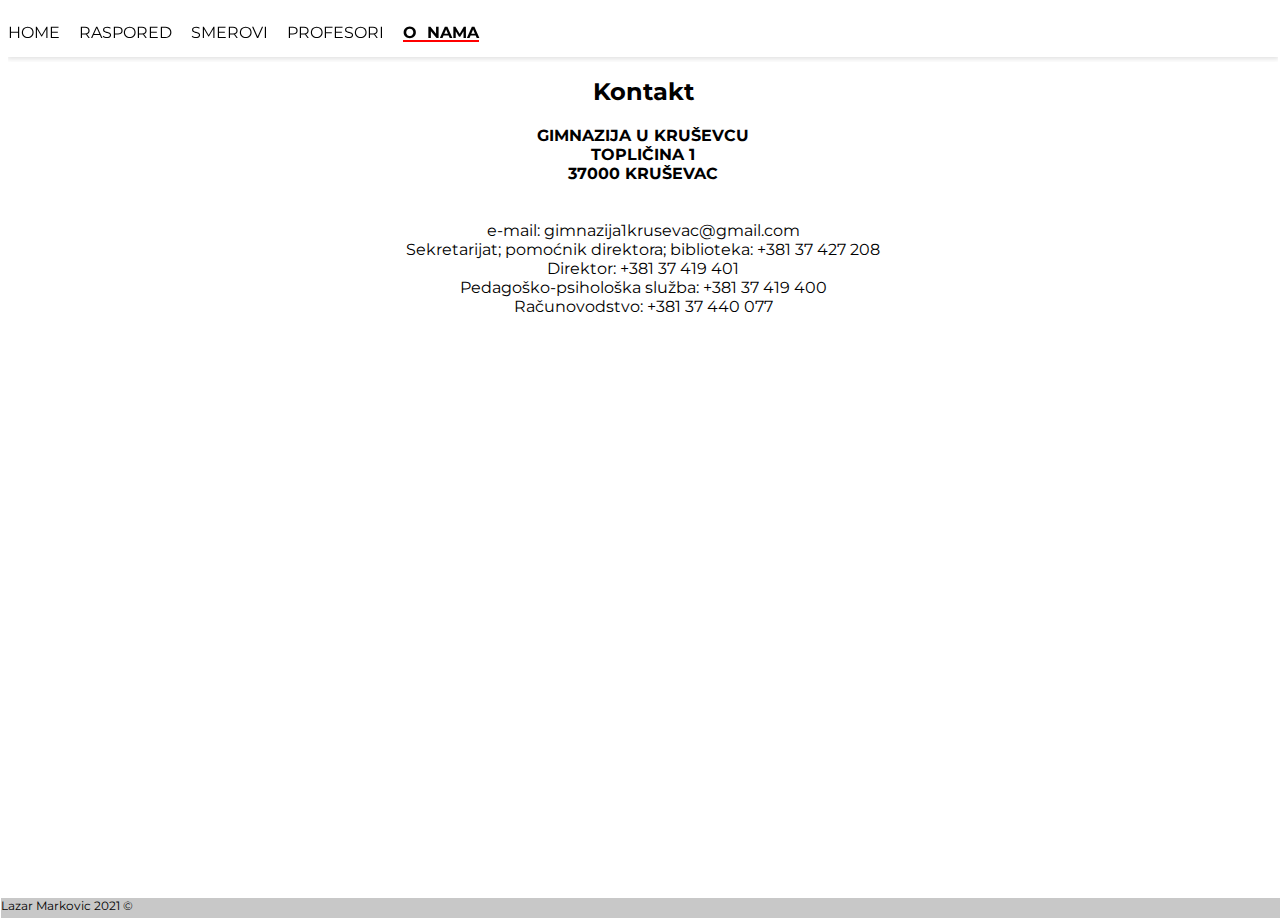
<file: kontakt.html>
<!DOCTYPE html>
<html lang="en">
<head>
    <meta charset="UTF-8">
    <meta http-equiv="X-UA-Compatible" content="IE=edge">
    <meta name="viewport" content="width=device-width, initial-scale=1.0">
    <link rel="preconnect" href="https://fonts.gstatic.com">
    <link href="https://fonts.googleapis.com/css2?family=Montserrat:wght@500;800&display=swap" rel="stylesheet">
    <link rel="stylesheet" href="style.css">
    <link rel="icon" href="images/favicon.ico">
    <script src="https://ajax.googleapis.com/ajax/libs/jquery/3.6.0/jquery.min.js"></script>
    <script src="script.js"></script>
    <title>Kontakt</title>
</head>
<body style="width: 100%;">
<div class="page">
    <div class="container">
        <nav>
            <div>
                <a href="index.html"  class="inactive">HOME</a>
                <a href="" class="inactive">RASPORED</a>
                <a href="smerovi.html" class="inactive">SMEROVI</a>
                <a href="profesori.html" class="inactive">PROFESORI</a>
                <a href="kontakt.html" id="active" class="underline bold">O NAMA</a>
            </div>
        </nav>
<!--        <header>-->
<!--            <img src="images/Slide1.jpg" style="max-width: 1366px; width: 100%;">-->
<!--            <div>OLYMPIC<br><b>ARCHERY</b></div>-->
<!--        </header>-->
        <main class="centre">
            <h2>Kontakt</h2>
            <p>
                <b>
                    GIMNAZIJA U KRUŠEVCU <br>
                    TOPLIČINA 1 <br>
                    37000 KRUŠEVAC <br>
                </b>
                <br>
                <br>
            e-mail: gimnazija1krusevac@gmail.com <br>

            Sekretarijat; pomoćnik direktora; biblioteka: +381 37 427 208 <br>

            Direktor: +381 37 419 401 <br>
            Pedagoško-psihološka služba: +381 37 419 400 <br>
            Računovodstvo: +381 37 440 077 <br>
            </p>
        </main>
    </div>
    <footer>
        <div>Lazar Markovic 2021 ©</div>
    </footer>
</div>
</body>

</html>
</file>
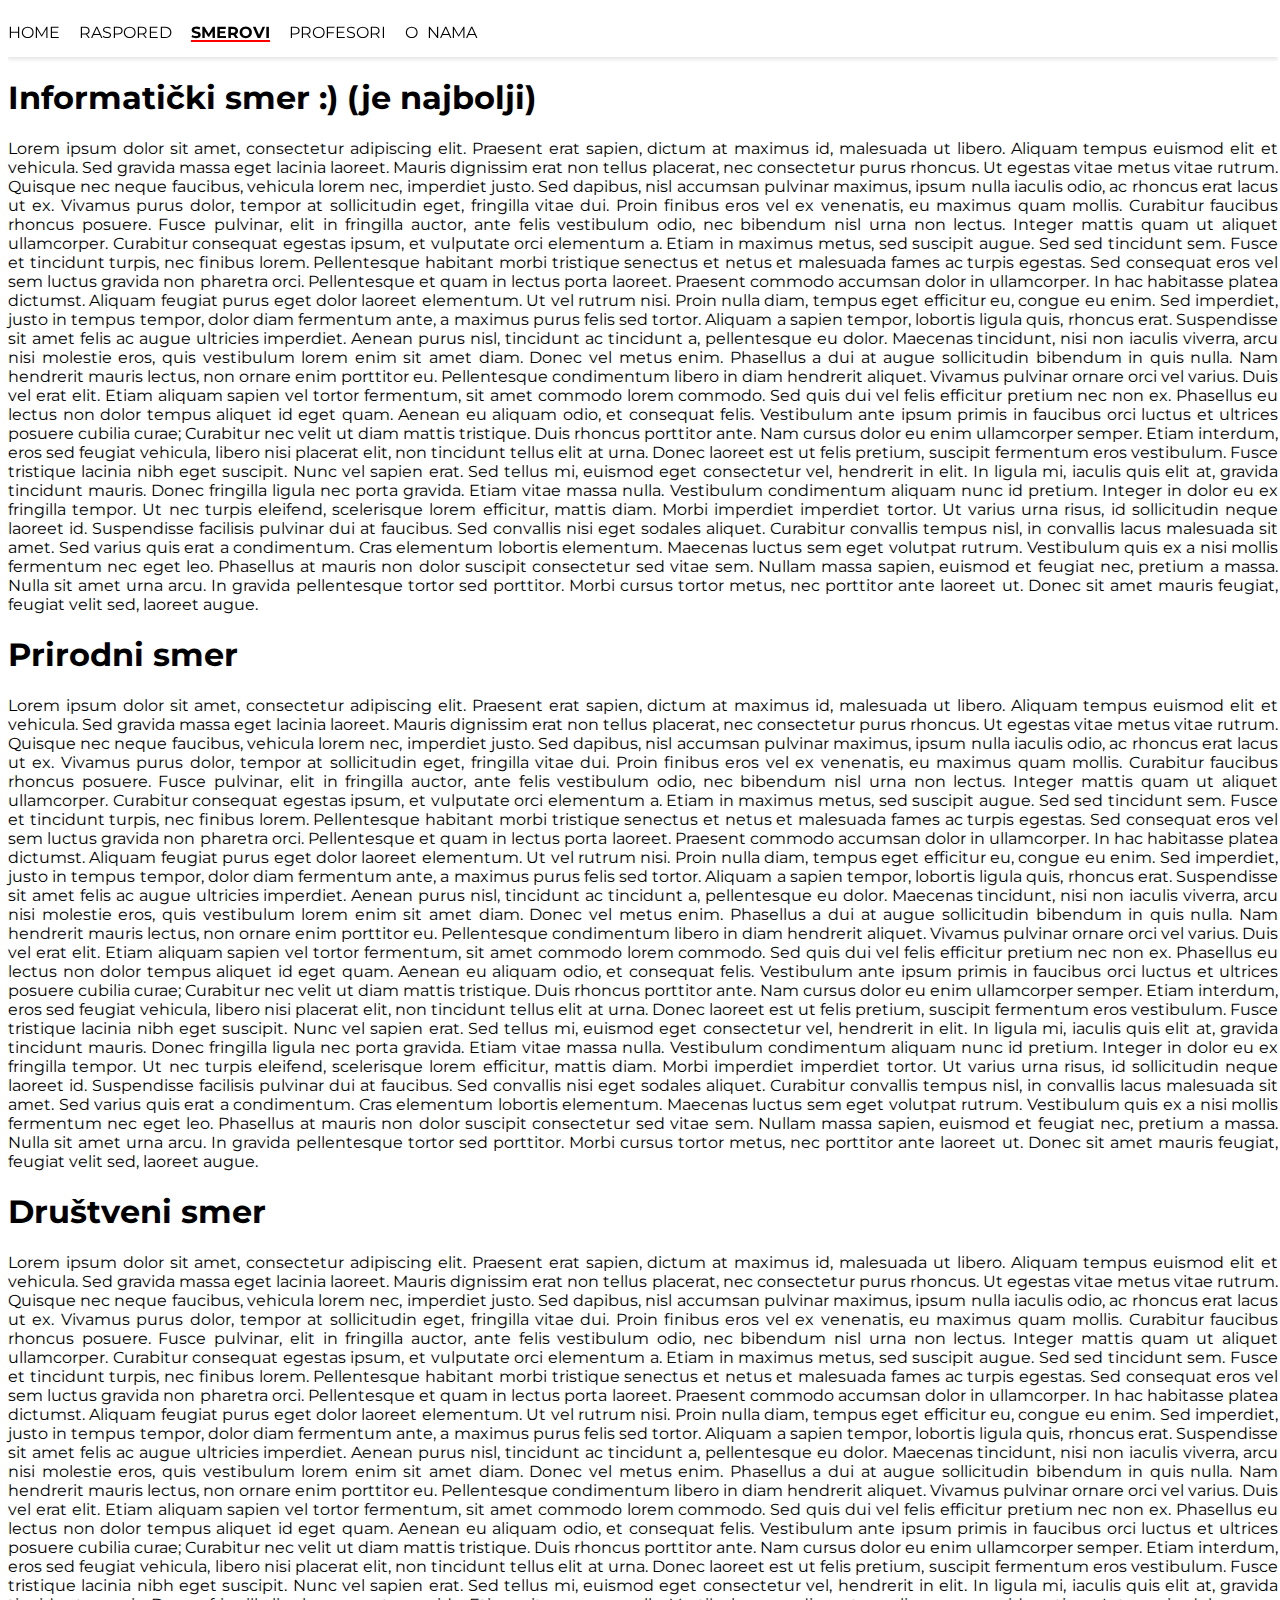
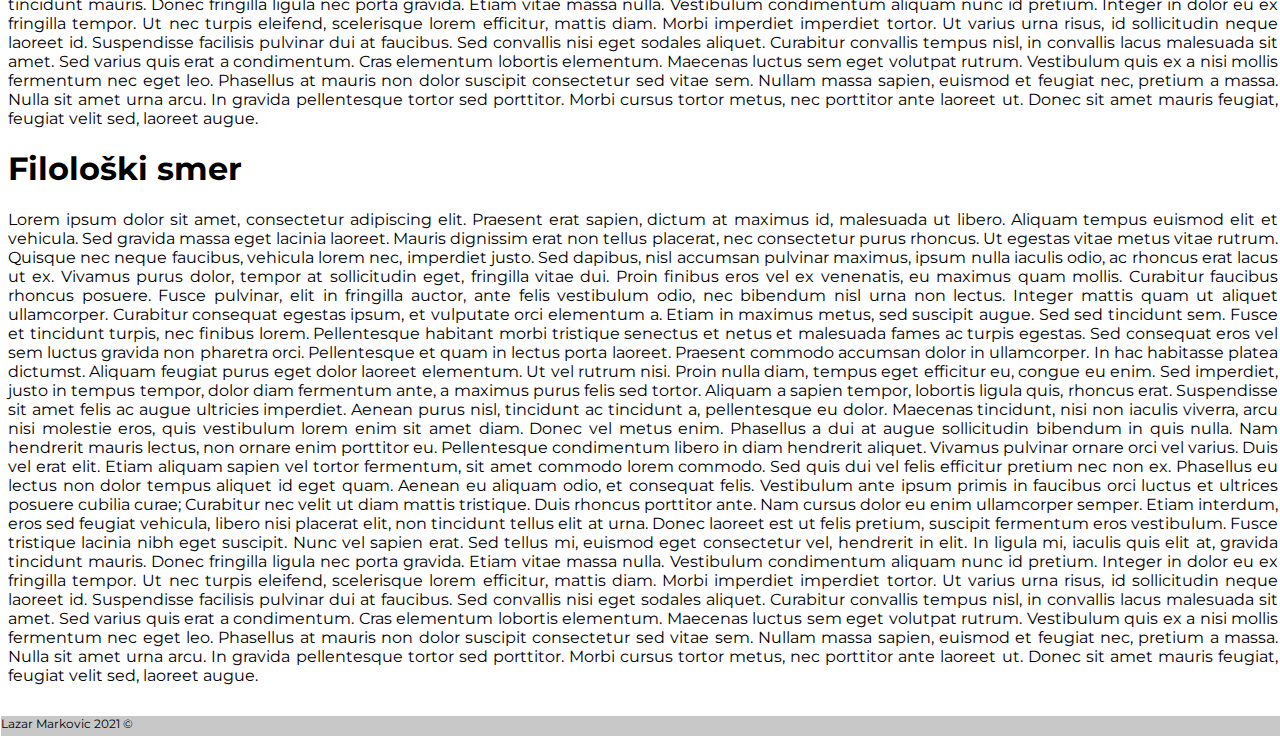
<file: smerovi.html>
<!DOCTYPE html>
<html lang="en">

<head>
    <meta charset="UTF-8">
    <meta http-equiv="X-UA-Compatible" content="IE=edge">
    <meta name="viewport" content="width=device-width, initial-scale=1.0">
    <link rel="preconnect" href="https://fonts.gstatic.com">
    <link href="https://fonts.googleapis.com/css2?family=Montserrat:wght@500;800&display=swap" rel="stylesheet">
    <link rel="stylesheet" href="style.css">
    <link rel="icon" href="images/favicon.ico">
    <script src="https://ajax.googleapis.com/ajax/libs/jquery/3.6.0/jquery.min.js"></script>
    <script src="script.js"></script>
    <title>Smerovi</title>
</head>
<body style="width: 100%;">
    <div class="page">
        <div class="container">
            <nav>
                <div>
                    <a href="index.html" class="inactive">HOME</a>
                    <a href="" class="inactive">RASPORED</a>
                    <a href="smerovi.html" id="active" class="underline bold">SMEROVI</a>
                    <a href="profesori.html" class="inactive">PROFESORI</a>
                    <a href="kontakt.html" class="inactive">O NAMA</a>
                </div>
            </nav>
            <header>
<!--                <img src="images/" alt="xd" style="max-width: 1366px; width: 100%;">-->
<!--                <div>OLYMPIC<br><b>ARCHERY</b></div>-->
            </header>
            <main>
                <h1>Informatički smer :) (je najbolji)</h1>
                <p>Lorem ipsum dolor sit amet, consectetur adipiscing elit. Praesent erat sapien, dictum at maximus id, malesuada ut libero. Aliquam tempus euismod elit et vehicula. Sed gravida massa eget lacinia laoreet. Mauris dignissim erat non tellus placerat, nec consectetur purus rhoncus. Ut egestas vitae metus vitae rutrum. Quisque nec neque faucibus, vehicula lorem nec, imperdiet justo. Sed dapibus, nisl accumsan pulvinar maximus, ipsum nulla iaculis odio, ac rhoncus erat lacus ut ex. Vivamus purus dolor, tempor at sollicitudin eget, fringilla vitae dui. Proin finibus eros vel ex venenatis, eu maximus quam mollis. Curabitur faucibus rhoncus posuere. Fusce pulvinar, elit in fringilla auctor, ante felis vestibulum odio, nec bibendum nisl urna non lectus. Integer mattis quam ut aliquet ullamcorper. Curabitur consequat egestas ipsum, et vulputate orci elementum a. Etiam in maximus metus, sed suscipit augue. Sed sed tincidunt sem. Fusce et tincidunt turpis, nec finibus lorem.

                    Pellentesque habitant morbi tristique senectus et netus et malesuada fames ac turpis egestas. Sed consequat eros vel sem luctus gravida non pharetra orci. Pellentesque et quam in lectus porta laoreet. Praesent commodo accumsan dolor in ullamcorper. In hac habitasse platea dictumst. Aliquam feugiat purus eget dolor laoreet elementum. Ut vel rutrum nisi. Proin nulla diam, tempus eget efficitur eu, congue eu enim. Sed imperdiet, justo in tempus tempor, dolor diam fermentum ante, a maximus purus felis sed tortor. Aliquam a sapien tempor, lobortis ligula quis, rhoncus erat.

                    Suspendisse sit amet felis ac augue ultricies imperdiet. Aenean purus nisl, tincidunt ac tincidunt a, pellentesque eu dolor. Maecenas tincidunt, nisi non iaculis viverra, arcu nisi molestie eros, quis vestibulum lorem enim sit amet diam. Donec vel metus enim. Phasellus a dui at augue sollicitudin bibendum in quis nulla. Nam hendrerit mauris lectus, non ornare enim porttitor eu. Pellentesque condimentum libero in diam hendrerit aliquet. Vivamus pulvinar ornare orci vel varius. Duis vel erat elit. Etiam aliquam sapien vel tortor fermentum, sit amet commodo lorem commodo. Sed quis dui vel felis efficitur pretium nec non ex. Phasellus eu lectus non dolor tempus aliquet id eget quam. Aenean eu aliquam odio, et consequat felis. Vestibulum ante ipsum primis in faucibus orci luctus et ultrices posuere cubilia curae; Curabitur nec velit ut diam mattis tristique.

                    Duis rhoncus porttitor ante. Nam cursus dolor eu enim ullamcorper semper. Etiam interdum, eros sed feugiat vehicula, libero nisi placerat elit, non tincidunt tellus elit at urna. Donec laoreet est ut felis pretium, suscipit fermentum eros vestibulum. Fusce tristique lacinia nibh eget suscipit. Nunc vel sapien erat. Sed tellus mi, euismod eget consectetur vel, hendrerit in elit. In ligula mi, iaculis quis elit at, gravida tincidunt mauris. Donec fringilla ligula nec porta gravida. Etiam vitae massa nulla. Vestibulum condimentum aliquam nunc id pretium. Integer in dolor eu ex fringilla tempor.

                    Ut nec turpis eleifend, scelerisque lorem efficitur, mattis diam. Morbi imperdiet imperdiet tortor. Ut varius urna risus, id sollicitudin neque laoreet id. Suspendisse facilisis pulvinar dui at faucibus. Sed convallis nisi eget sodales aliquet. Curabitur convallis tempus nisl, in convallis lacus malesuada sit amet. Sed varius quis erat a condimentum. Cras elementum lobortis elementum. Maecenas luctus sem eget volutpat rutrum. Vestibulum quis ex a nisi mollis fermentum nec eget leo. Phasellus at mauris non dolor suscipit consectetur sed vitae sem. Nullam massa sapien, euismod et feugiat nec, pretium a massa. Nulla sit amet urna arcu. In gravida pellentesque tortor sed porttitor. Morbi cursus tortor metus, nec porttitor ante laoreet ut. Donec sit amet mauris feugiat, feugiat velit sed, laoreet augue.

                </p>
                <h1>Prirodni smer</h1>
                <p>Lorem ipsum dolor sit amet, consectetur adipiscing elit. Praesent erat sapien, dictum at maximus id, malesuada ut libero. Aliquam tempus euismod elit et vehicula. Sed gravida massa eget lacinia laoreet. Mauris dignissim erat non tellus placerat, nec consectetur purus rhoncus. Ut egestas vitae metus vitae rutrum. Quisque nec neque faucibus, vehicula lorem nec, imperdiet justo. Sed dapibus, nisl accumsan pulvinar maximus, ipsum nulla iaculis odio, ac rhoncus erat lacus ut ex. Vivamus purus dolor, tempor at sollicitudin eget, fringilla vitae dui. Proin finibus eros vel ex venenatis, eu maximus quam mollis. Curabitur faucibus rhoncus posuere. Fusce pulvinar, elit in fringilla auctor, ante felis vestibulum odio, nec bibendum nisl urna non lectus. Integer mattis quam ut aliquet ullamcorper. Curabitur consequat egestas ipsum, et vulputate orci elementum a. Etiam in maximus metus, sed suscipit augue. Sed sed tincidunt sem. Fusce et tincidunt turpis, nec finibus lorem.

                    Pellentesque habitant morbi tristique senectus et netus et malesuada fames ac turpis egestas. Sed consequat eros vel sem luctus gravida non pharetra orci. Pellentesque et quam in lectus porta laoreet. Praesent commodo accumsan dolor in ullamcorper. In hac habitasse platea dictumst. Aliquam feugiat purus eget dolor laoreet elementum. Ut vel rutrum nisi. Proin nulla diam, tempus eget efficitur eu, congue eu enim. Sed imperdiet, justo in tempus tempor, dolor diam fermentum ante, a maximus purus felis sed tortor. Aliquam a sapien tempor, lobortis ligula quis, rhoncus erat.

                    Suspendisse sit amet felis ac augue ultricies imperdiet. Aenean purus nisl, tincidunt ac tincidunt a, pellentesque eu dolor. Maecenas tincidunt, nisi non iaculis viverra, arcu nisi molestie eros, quis vestibulum lorem enim sit amet diam. Donec vel metus enim. Phasellus a dui at augue sollicitudin bibendum in quis nulla. Nam hendrerit mauris lectus, non ornare enim porttitor eu. Pellentesque condimentum libero in diam hendrerit aliquet. Vivamus pulvinar ornare orci vel varius. Duis vel erat elit. Etiam aliquam sapien vel tortor fermentum, sit amet commodo lorem commodo. Sed quis dui vel felis efficitur pretium nec non ex. Phasellus eu lectus non dolor tempus aliquet id eget quam. Aenean eu aliquam odio, et consequat felis. Vestibulum ante ipsum primis in faucibus orci luctus et ultrices posuere cubilia curae; Curabitur nec velit ut diam mattis tristique.

                    Duis rhoncus porttitor ante. Nam cursus dolor eu enim ullamcorper semper. Etiam interdum, eros sed feugiat vehicula, libero nisi placerat elit, non tincidunt tellus elit at urna. Donec laoreet est ut felis pretium, suscipit fermentum eros vestibulum. Fusce tristique lacinia nibh eget suscipit. Nunc vel sapien erat. Sed tellus mi, euismod eget consectetur vel, hendrerit in elit. In ligula mi, iaculis quis elit at, gravida tincidunt mauris. Donec fringilla ligula nec porta gravida. Etiam vitae massa nulla. Vestibulum condimentum aliquam nunc id pretium. Integer in dolor eu ex fringilla tempor.

                    Ut nec turpis eleifend, scelerisque lorem efficitur, mattis diam. Morbi imperdiet imperdiet tortor. Ut varius urna risus, id sollicitudin neque laoreet id. Suspendisse facilisis pulvinar dui at faucibus. Sed convallis nisi eget sodales aliquet. Curabitur convallis tempus nisl, in convallis lacus malesuada sit amet. Sed varius quis erat a condimentum. Cras elementum lobortis elementum. Maecenas luctus sem eget volutpat rutrum. Vestibulum quis ex a nisi mollis fermentum nec eget leo. Phasellus at mauris non dolor suscipit consectetur sed vitae sem. Nullam massa sapien, euismod et feugiat nec, pretium a massa. Nulla sit amet urna arcu. In gravida pellentesque tortor sed porttitor. Morbi cursus tortor metus, nec porttitor ante laoreet ut. Donec sit amet mauris feugiat, feugiat velit sed, laoreet augue.

                </p>
                <h1>Društveni smer</h1>
                <p>Lorem ipsum dolor sit amet, consectetur adipiscing elit. Praesent erat sapien, dictum at maximus id, malesuada ut libero. Aliquam tempus euismod elit et vehicula. Sed gravida massa eget lacinia laoreet. Mauris dignissim erat non tellus placerat, nec consectetur purus rhoncus. Ut egestas vitae metus vitae rutrum. Quisque nec neque faucibus, vehicula lorem nec, imperdiet justo. Sed dapibus, nisl accumsan pulvinar maximus, ipsum nulla iaculis odio, ac rhoncus erat lacus ut ex. Vivamus purus dolor, tempor at sollicitudin eget, fringilla vitae dui. Proin finibus eros vel ex venenatis, eu maximus quam mollis. Curabitur faucibus rhoncus posuere. Fusce pulvinar, elit in fringilla auctor, ante felis vestibulum odio, nec bibendum nisl urna non lectus. Integer mattis quam ut aliquet ullamcorper. Curabitur consequat egestas ipsum, et vulputate orci elementum a. Etiam in maximus metus, sed suscipit augue. Sed sed tincidunt sem. Fusce et tincidunt turpis, nec finibus lorem.

                    Pellentesque habitant morbi tristique senectus et netus et malesuada fames ac turpis egestas. Sed consequat eros vel sem luctus gravida non pharetra orci. Pellentesque et quam in lectus porta laoreet. Praesent commodo accumsan dolor in ullamcorper. In hac habitasse platea dictumst. Aliquam feugiat purus eget dolor laoreet elementum. Ut vel rutrum nisi. Proin nulla diam, tempus eget efficitur eu, congue eu enim. Sed imperdiet, justo in tempus tempor, dolor diam fermentum ante, a maximus purus felis sed tortor. Aliquam a sapien tempor, lobortis ligula quis, rhoncus erat.

                    Suspendisse sit amet felis ac augue ultricies imperdiet. Aenean purus nisl, tincidunt ac tincidunt a, pellentesque eu dolor. Maecenas tincidunt, nisi non iaculis viverra, arcu nisi molestie eros, quis vestibulum lorem enim sit amet diam. Donec vel metus enim. Phasellus a dui at augue sollicitudin bibendum in quis nulla. Nam hendrerit mauris lectus, non ornare enim porttitor eu. Pellentesque condimentum libero in diam hendrerit aliquet. Vivamus pulvinar ornare orci vel varius. Duis vel erat elit. Etiam aliquam sapien vel tortor fermentum, sit amet commodo lorem commodo. Sed quis dui vel felis efficitur pretium nec non ex. Phasellus eu lectus non dolor tempus aliquet id eget quam. Aenean eu aliquam odio, et consequat felis. Vestibulum ante ipsum primis in faucibus orci luctus et ultrices posuere cubilia curae; Curabitur nec velit ut diam mattis tristique.

                    Duis rhoncus porttitor ante. Nam cursus dolor eu enim ullamcorper semper. Etiam interdum, eros sed feugiat vehicula, libero nisi placerat elit, non tincidunt tellus elit at urna. Donec laoreet est ut felis pretium, suscipit fermentum eros vestibulum. Fusce tristique lacinia nibh eget suscipit. Nunc vel sapien erat. Sed tellus mi, euismod eget consectetur vel, hendrerit in elit. In ligula mi, iaculis quis elit at, gravida tincidunt mauris. Donec fringilla ligula nec porta gravida. Etiam vitae massa nulla. Vestibulum condimentum aliquam nunc id pretium. Integer in dolor eu ex fringilla tempor.

                    Ut nec turpis eleifend, scelerisque lorem efficitur, mattis diam. Morbi imperdiet imperdiet tortor. Ut varius urna risus, id sollicitudin neque laoreet id. Suspendisse facilisis pulvinar dui at faucibus. Sed convallis nisi eget sodales aliquet. Curabitur convallis tempus nisl, in convallis lacus malesuada sit amet. Sed varius quis erat a condimentum. Cras elementum lobortis elementum. Maecenas luctus sem eget volutpat rutrum. Vestibulum quis ex a nisi mollis fermentum nec eget leo. Phasellus at mauris non dolor suscipit consectetur sed vitae sem. Nullam massa sapien, euismod et feugiat nec, pretium a massa. Nulla sit amet urna arcu. In gravida pellentesque tortor sed porttitor. Morbi cursus tortor metus, nec porttitor ante laoreet ut. Donec sit amet mauris feugiat, feugiat velit sed, laoreet augue.

                </p>
                <h1>Filološki smer</h1>
                <p>Lorem ipsum dolor sit amet, consectetur adipiscing elit. Praesent erat sapien, dictum at maximus id, malesuada ut libero. Aliquam tempus euismod elit et vehicula. Sed gravida massa eget lacinia laoreet. Mauris dignissim erat non tellus placerat, nec consectetur purus rhoncus. Ut egestas vitae metus vitae rutrum. Quisque nec neque faucibus, vehicula lorem nec, imperdiet justo. Sed dapibus, nisl accumsan pulvinar maximus, ipsum nulla iaculis odio, ac rhoncus erat lacus ut ex. Vivamus purus dolor, tempor at sollicitudin eget, fringilla vitae dui. Proin finibus eros vel ex venenatis, eu maximus quam mollis. Curabitur faucibus rhoncus posuere. Fusce pulvinar, elit in fringilla auctor, ante felis vestibulum odio, nec bibendum nisl urna non lectus. Integer mattis quam ut aliquet ullamcorper. Curabitur consequat egestas ipsum, et vulputate orci elementum a. Etiam in maximus metus, sed suscipit augue. Sed sed tincidunt sem. Fusce et tincidunt turpis, nec finibus lorem.

                    Pellentesque habitant morbi tristique senectus et netus et malesuada fames ac turpis egestas. Sed consequat eros vel sem luctus gravida non pharetra orci. Pellentesque et quam in lectus porta laoreet. Praesent commodo accumsan dolor in ullamcorper. In hac habitasse platea dictumst. Aliquam feugiat purus eget dolor laoreet elementum. Ut vel rutrum nisi. Proin nulla diam, tempus eget efficitur eu, congue eu enim. Sed imperdiet, justo in tempus tempor, dolor diam fermentum ante, a maximus purus felis sed tortor. Aliquam a sapien tempor, lobortis ligula quis, rhoncus erat.

                    Suspendisse sit amet felis ac augue ultricies imperdiet. Aenean purus nisl, tincidunt ac tincidunt a, pellentesque eu dolor. Maecenas tincidunt, nisi non iaculis viverra, arcu nisi molestie eros, quis vestibulum lorem enim sit amet diam. Donec vel metus enim. Phasellus a dui at augue sollicitudin bibendum in quis nulla. Nam hendrerit mauris lectus, non ornare enim porttitor eu. Pellentesque condimentum libero in diam hendrerit aliquet. Vivamus pulvinar ornare orci vel varius. Duis vel erat elit. Etiam aliquam sapien vel tortor fermentum, sit amet commodo lorem commodo. Sed quis dui vel felis efficitur pretium nec non ex. Phasellus eu lectus non dolor tempus aliquet id eget quam. Aenean eu aliquam odio, et consequat felis. Vestibulum ante ipsum primis in faucibus orci luctus et ultrices posuere cubilia curae; Curabitur nec velit ut diam mattis tristique.

                    Duis rhoncus porttitor ante. Nam cursus dolor eu enim ullamcorper semper. Etiam interdum, eros sed feugiat vehicula, libero nisi placerat elit, non tincidunt tellus elit at urna. Donec laoreet est ut felis pretium, suscipit fermentum eros vestibulum. Fusce tristique lacinia nibh eget suscipit. Nunc vel sapien erat. Sed tellus mi, euismod eget consectetur vel, hendrerit in elit. In ligula mi, iaculis quis elit at, gravida tincidunt mauris. Donec fringilla ligula nec porta gravida. Etiam vitae massa nulla. Vestibulum condimentum aliquam nunc id pretium. Integer in dolor eu ex fringilla tempor.

                    Ut nec turpis eleifend, scelerisque lorem efficitur, mattis diam. Morbi imperdiet imperdiet tortor. Ut varius urna risus, id sollicitudin neque laoreet id. Suspendisse facilisis pulvinar dui at faucibus. Sed convallis nisi eget sodales aliquet. Curabitur convallis tempus nisl, in convallis lacus malesuada sit amet. Sed varius quis erat a condimentum. Cras elementum lobortis elementum. Maecenas luctus sem eget volutpat rutrum. Vestibulum quis ex a nisi mollis fermentum nec eget leo. Phasellus at mauris non dolor suscipit consectetur sed vitae sem. Nullam massa sapien, euismod et feugiat nec, pretium a massa. Nulla sit amet urna arcu. In gravida pellentesque tortor sed porttitor. Morbi cursus tortor metus, nec porttitor ante laoreet ut. Donec sit amet mauris feugiat, feugiat velit sed, laoreet augue.

                </p>
                <h1></h1>
            </main>
        </div>
        <footer>
            <div style="font-family: 'Montserrat', sans-serif;">Lazar Markovic 2021 ©</div>
        </footer>
    </div>
</body>

</html>
</file>
<file: style.css>
@keyframes animacija{
    from { left: 0% }
    to { left: 36% }
}
.container{
    margin-left: auto;
    margin-right: auto;
	width: 100%;
	padding-bottom: 20px; 
}
.page{
	position: relative;
  	min-height: 100vh;
}
.underline{
    text-decoration: underline;
    text-decoration-color: red;
    text-underline-offset: 2px;
    text-decoration-thickness: 2px;
}
.bold{
    font-weight: bold;
}
.centre{
    text-align: center;
}
.dropdown{
    display: inline-block;
    position: relative;
}
.dropdown:hover .content{
    display: block;
}
.content{
    position: absolute;
    width: 100%;
    height: fit-content;
    overflow: auto;
    display: none;
    box-shadow: 0 8px 16px 0 rgba(0,0,0,0.2);
    background: white;
}
.content a{
    border-bottom: red 2px;
    display: block;
}
.content div{
    background: pink;
}
body {
    max-width: 100%;
    overflow-x: hidden;
}
nav.underline{
    text-decoration: underline;
    text-decoration-color: red;
    text-underline-offset: 2px;
    text-decoration-thickness: 2px;
}
header{
    position: relative;
    text-align: center;
    background-color: white;
    margin-bottom: 0;
}
header div{
    position: absolute;
    top: 52%;
    left: 36%;
    transform: translate(-50%, -50%);
    animation-name: animacija;
    animation-duration: 3s;
    font-family: 'Montserrat', sans-serif;
    font-size: 40px;
    color: white;
}
header div b{
    font-size: 66px;
    position: relative;
    bottom: 20px;
    right: 75px;
}
nav{
    position: sticky;
    top: 0;
    background-color: rgb(255, 255, 255);
    text-align: left;
    padding-top: 15px;
    padding-bottom: 15px;
    z-index: 1;
    box-shadow: 0 1px 5px 1px rgb(225, 225, 225);
    word-spacing: 5px;
    clip-path: inset(0px 0px -5px 0px);
}

nav a, div{
    text-decoration: none;
    color: black;
    font-family: 'Montserrat', sans-serif;
    padding-right: 10px;
}
main{
    background-color: white;
    font-family: 'Montserrat', sans-serif;
	text-align: justify;
    max-width: 1366px;
	margin-left: auto;
	margin-right: auto;
}
main img{
	display: inline-block;
}
footer{
    background-color: rgb(200, 200, 200);
	position: absolute;
    bottom: -10px;
	left: -7px;
    width: 100%;
    height: 20px;  
}
footer div{
    font-family: 'Montserrat', sans-serif;
    font-size: 12px;
    width: 1366px;
    margin-left: auto;
    margin-right: auto;
}
</file>
